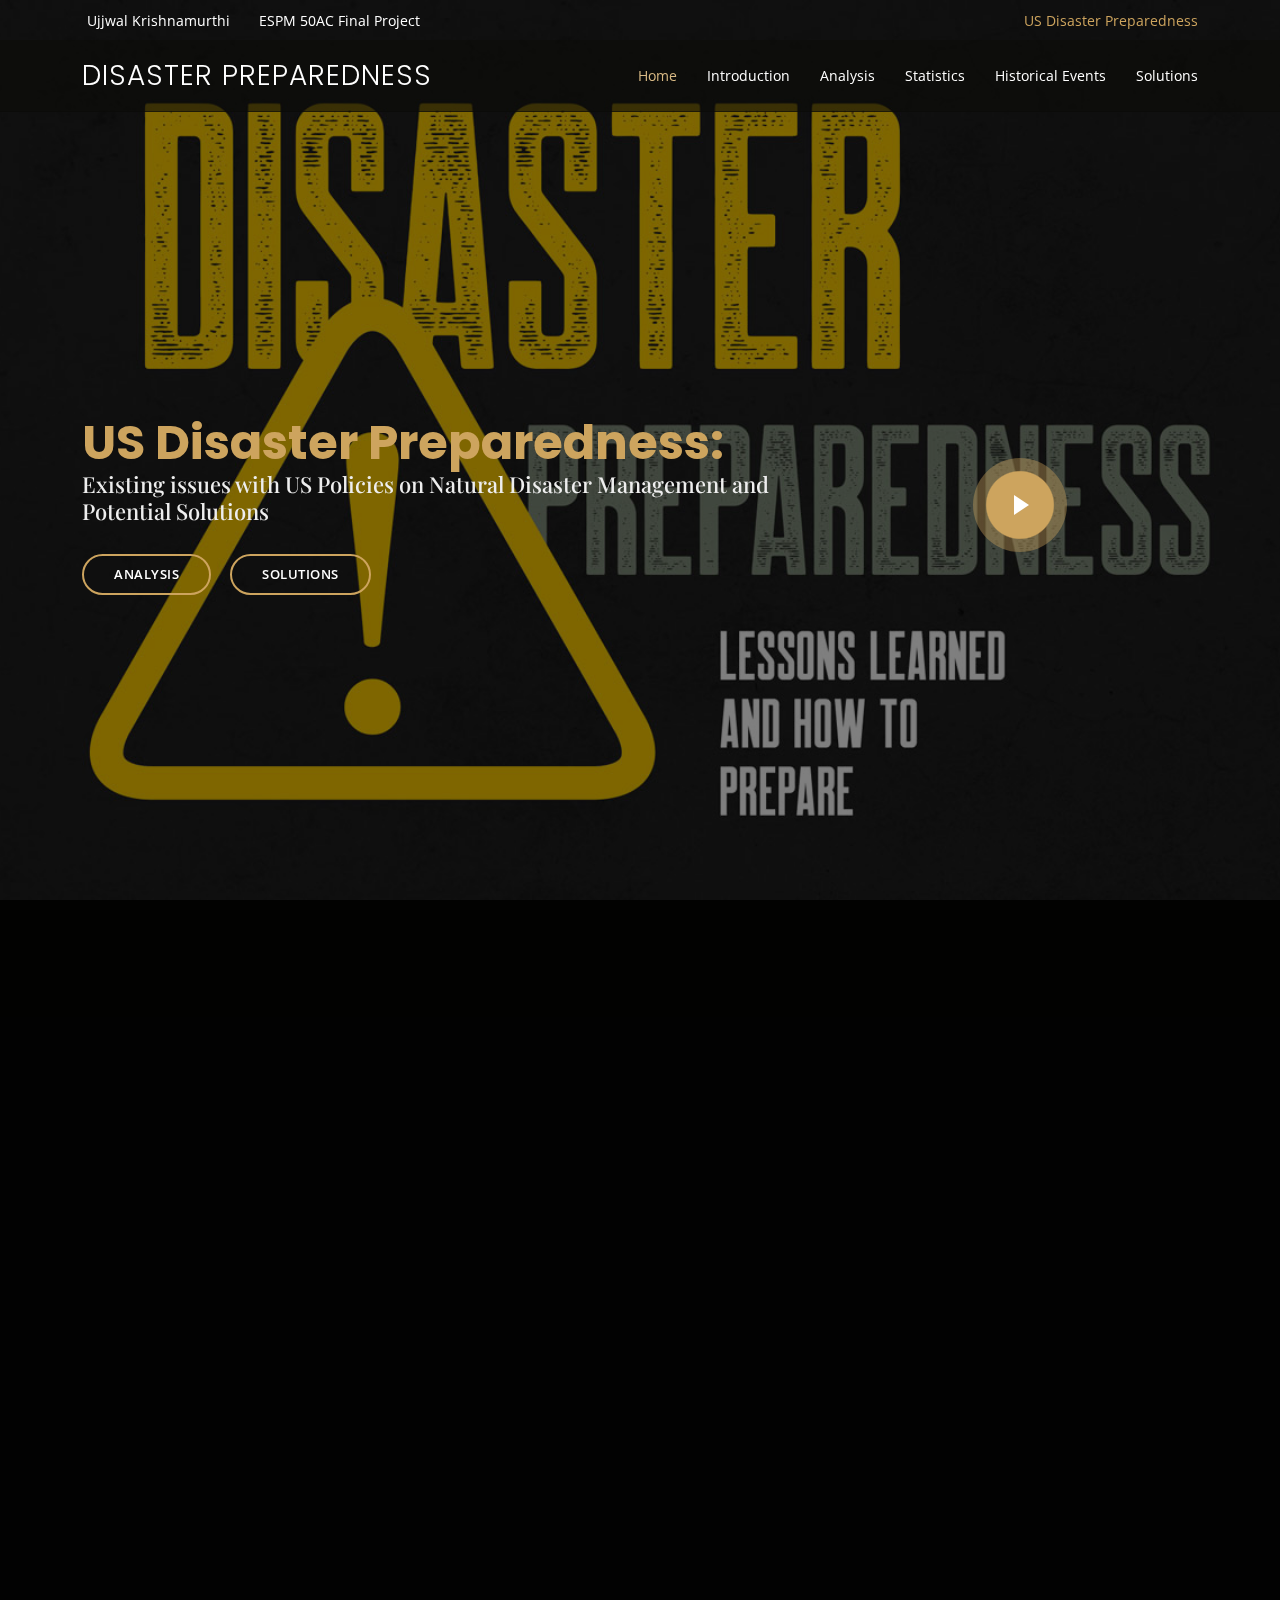
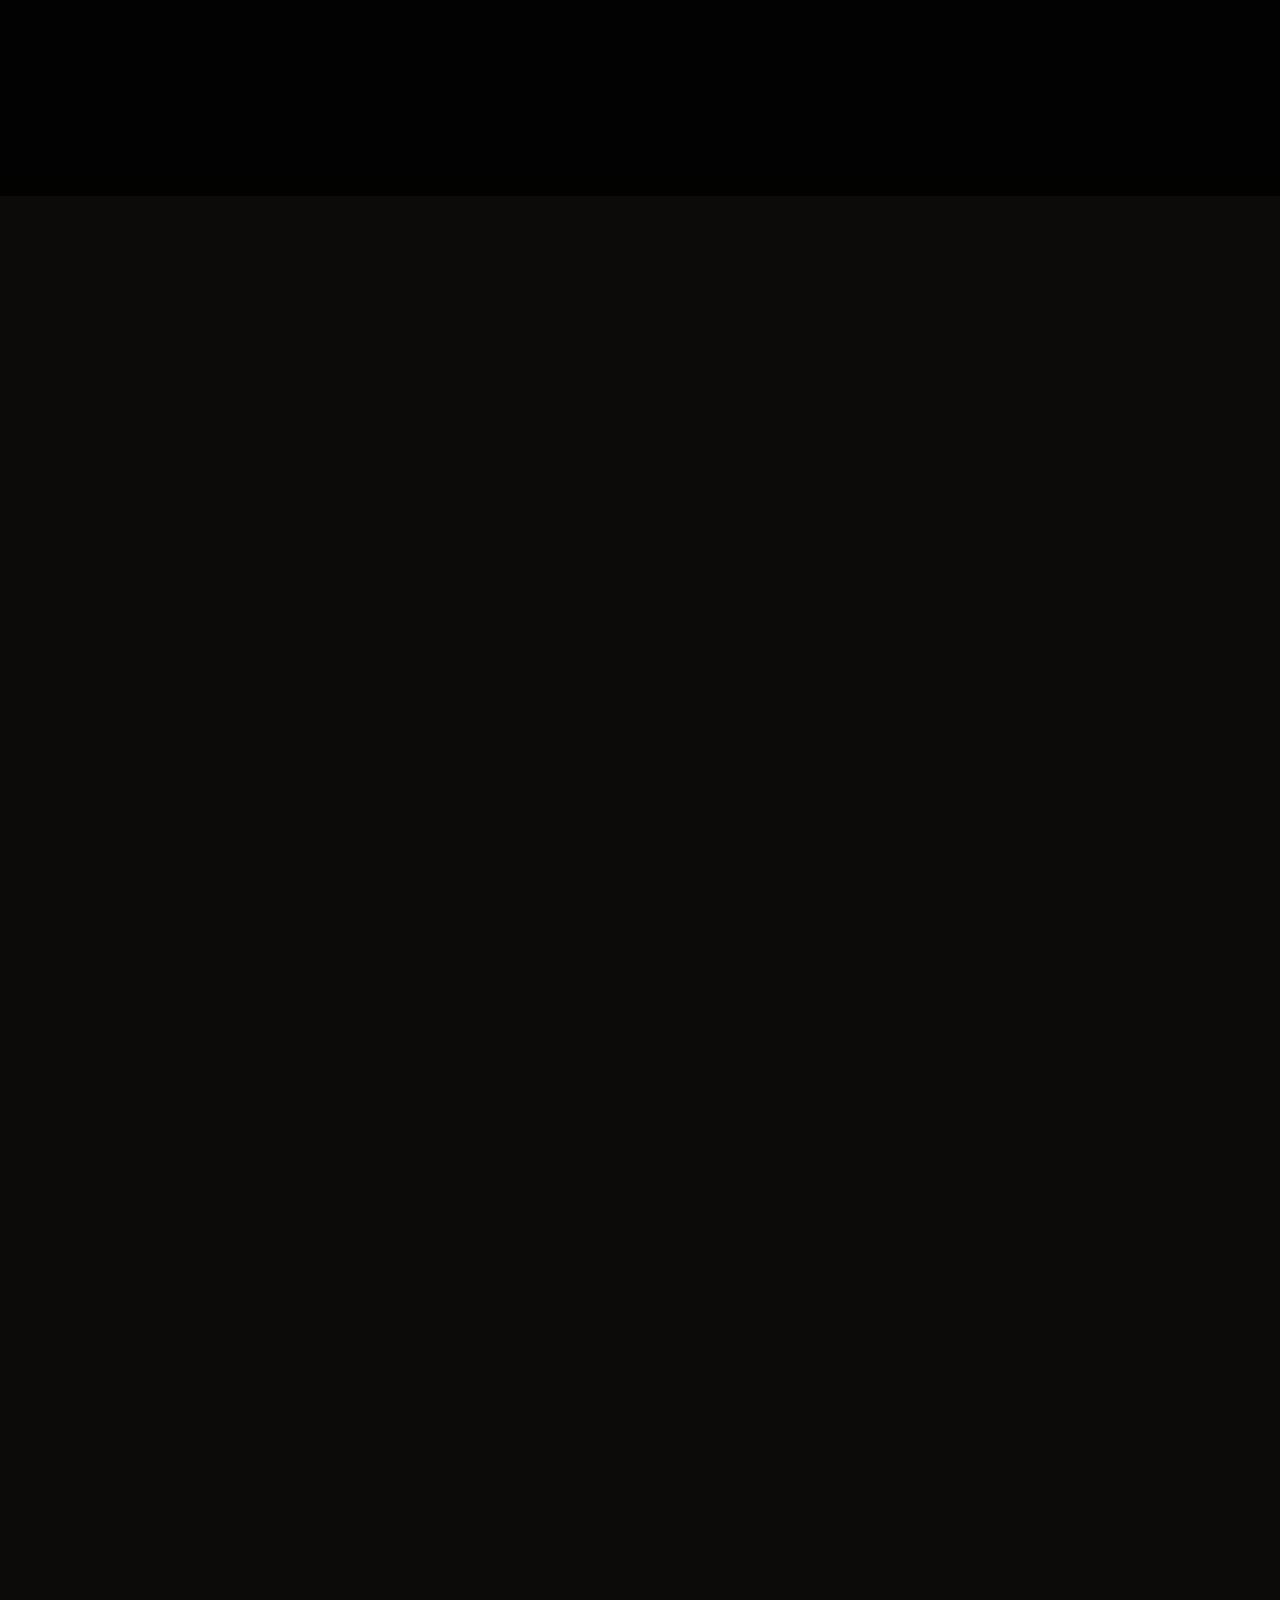
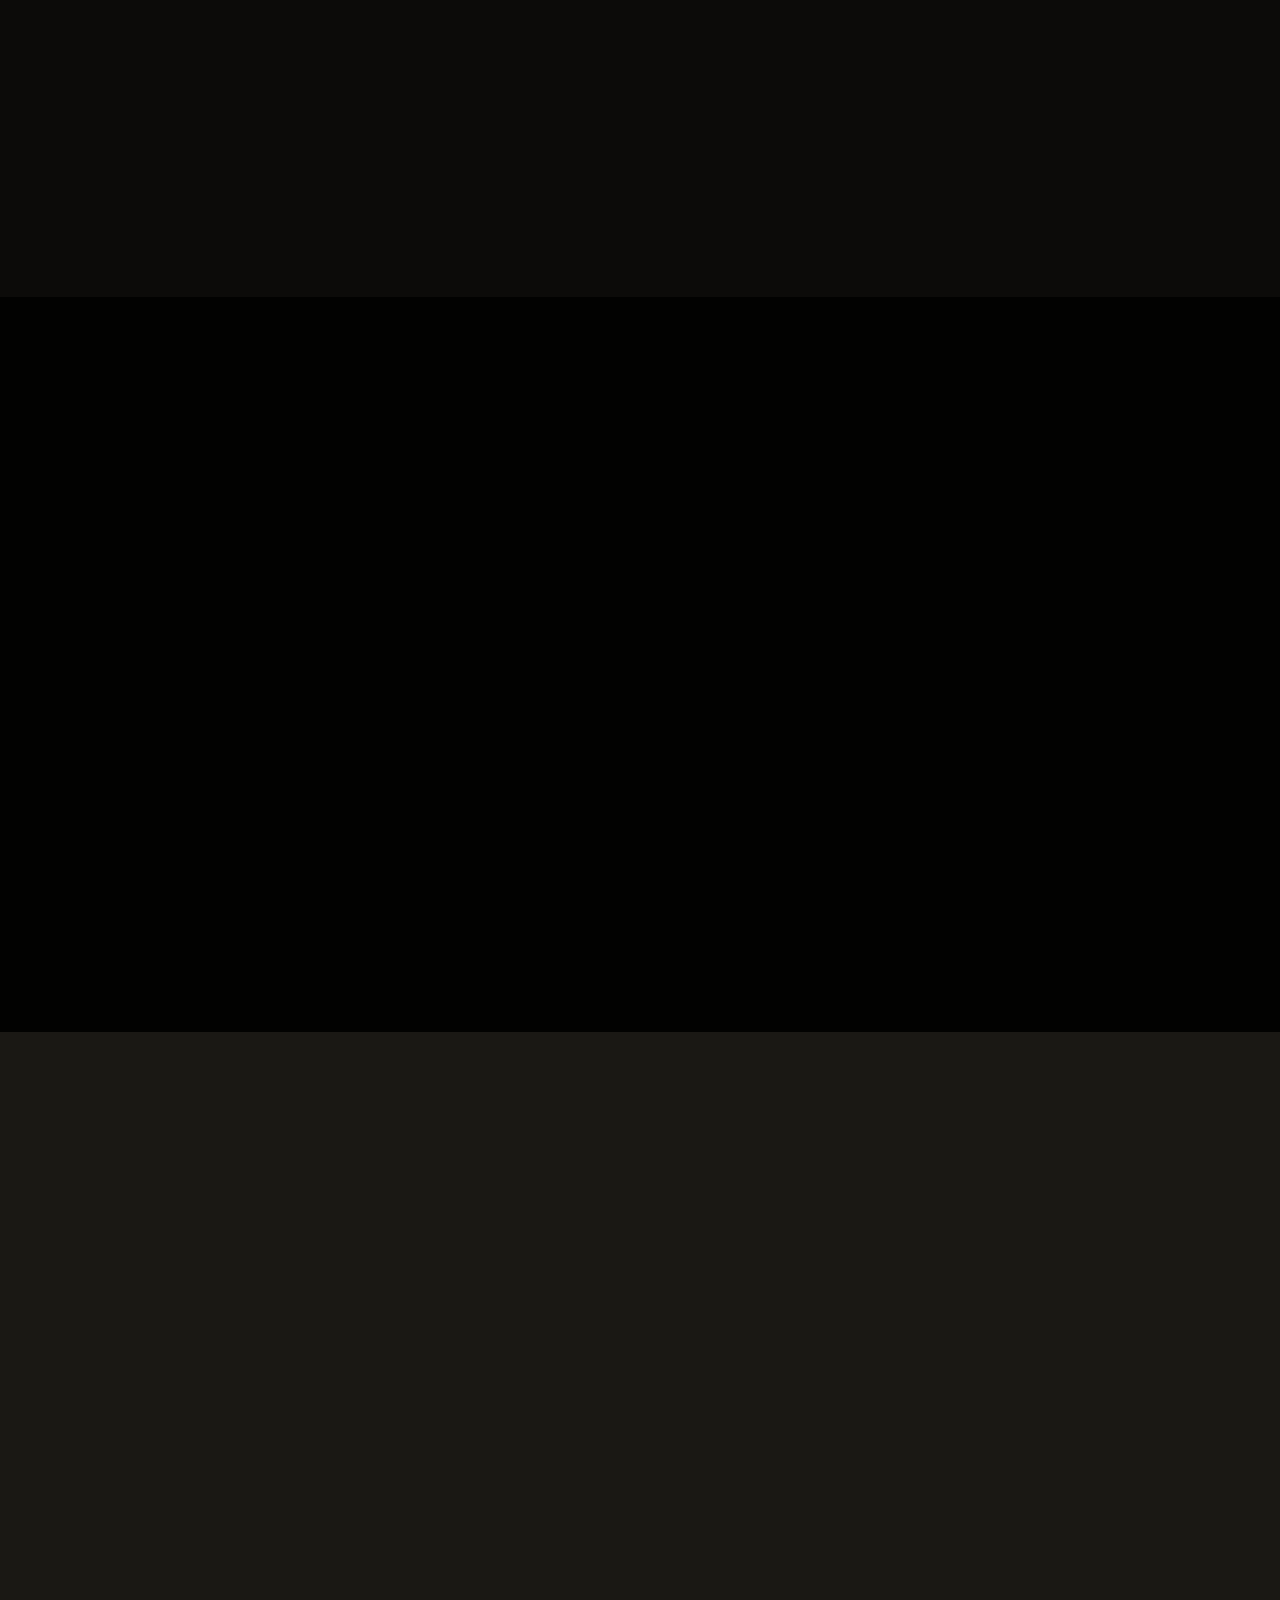
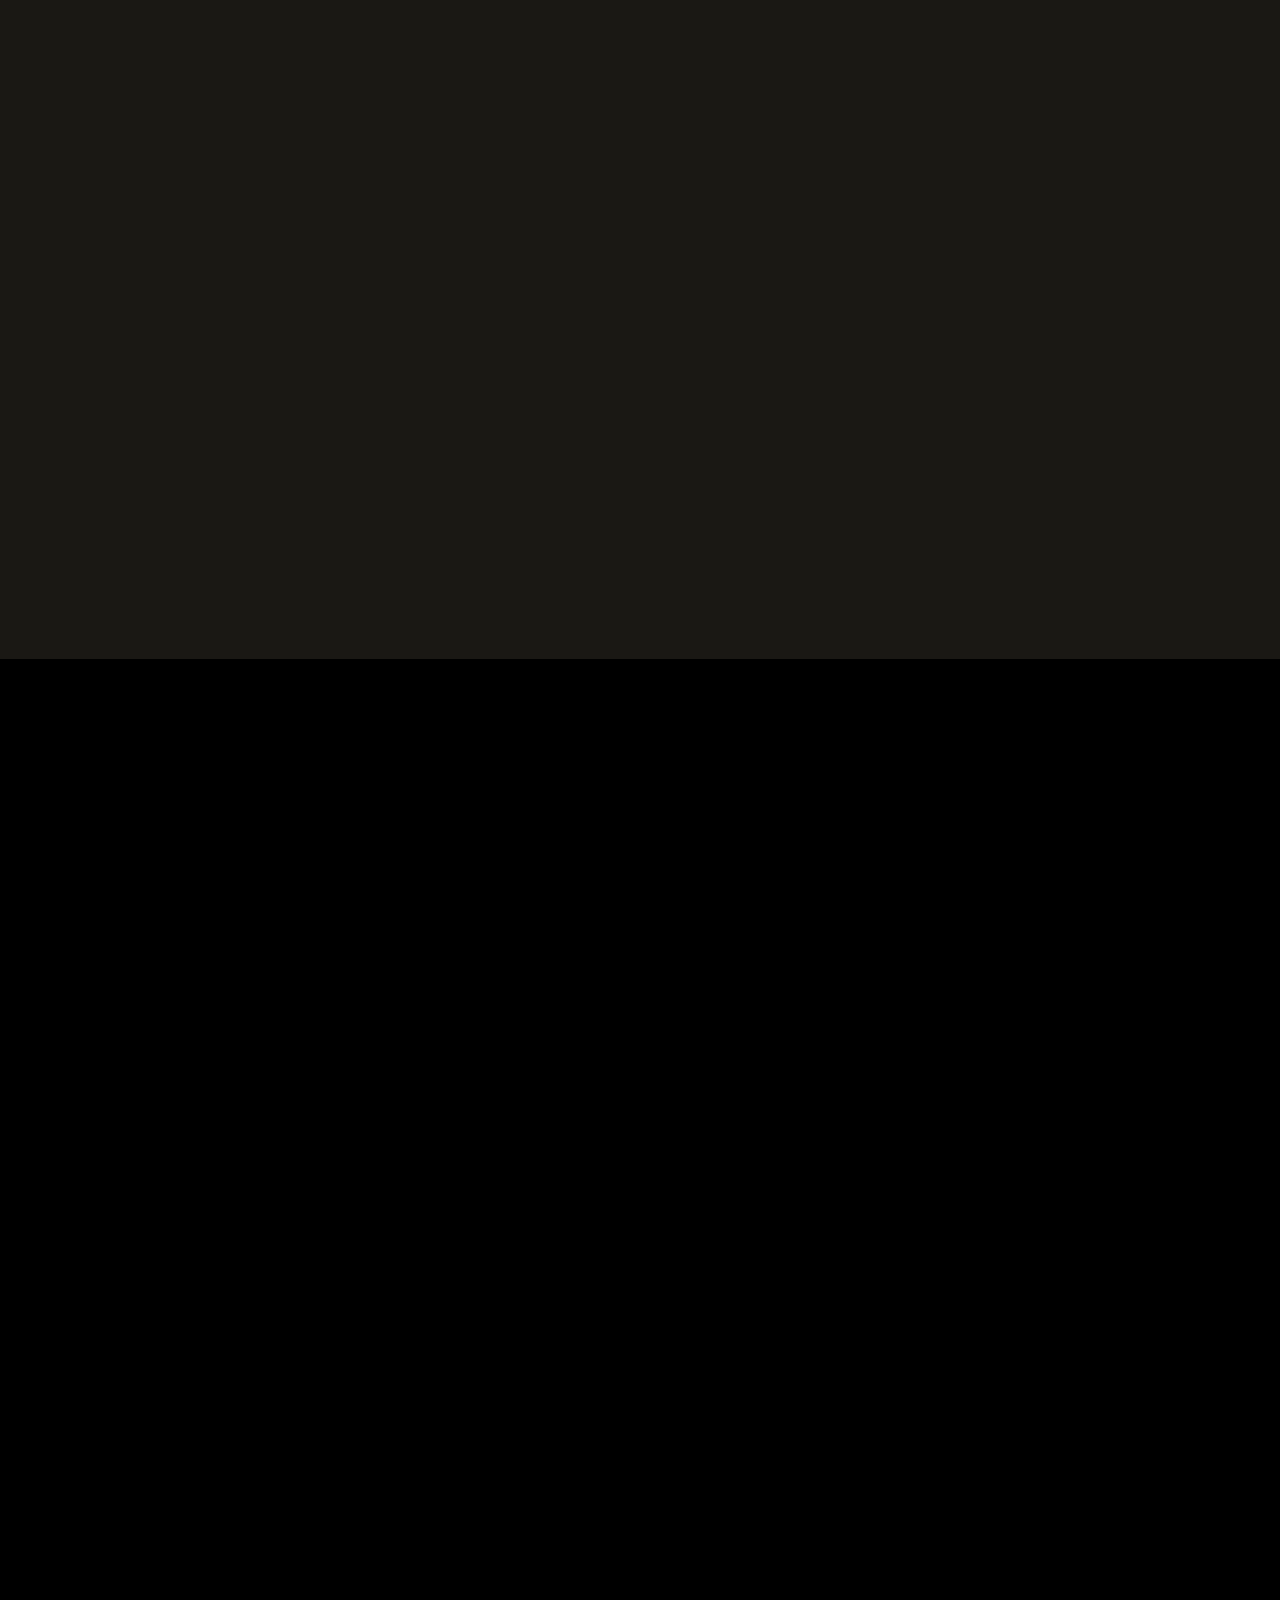
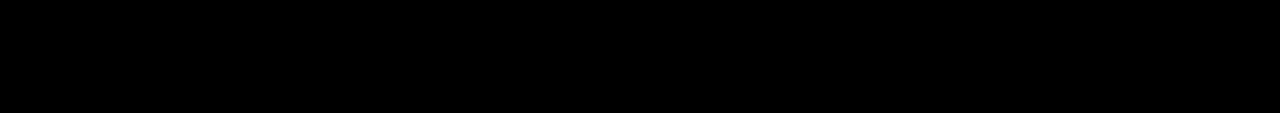
<file: index.html>
<!DOCTYPE html>
<html lang="en">

<head>
  <meta charset="utf-8">
  <meta content="width=device-width, initial-scale=1.0" name="viewport">

  <title>US Disaster Preparedness</title>
  <meta content="" name="description">
  <meta content="" name="keywords">

  <!-- Favicons -->
  <link href="assets/img/favicon.png" rel="icon">
  <link href="assets/img/apple-touch-icon.png" rel="apple-touch-icon">

  <!-- Google Fonts -->
  <link href="https://fonts.googleapis.com/css?family=Open+Sans:300,300i,400,400i,600,600i,700,700i|Playfair+Display:ital,wght@0,400;0,500;0,600;0,700;1,400;1,500;1,600;1,700|Poppins:300,300i,400,400i,500,500i,600,600i,700,700i" rel="stylesheet">

  <!-- Vendor CSS Files -->
  <link href="assets/vendor/animate.css/animate.min.css" rel="stylesheet">
  <link href="assets/vendor/aos/aos.css" rel="stylesheet">
  <link href="assets/vendor/bootstrap/css/bootstrap.min.css" rel="stylesheet">
  <link href="assets/vendor/bootstrap-icons/bootstrap-icons.css" rel="stylesheet">
  <link href="assets/vendor/boxicons/css/boxicons.min.css" rel="stylesheet">
  <link href="assets/vendor/glightbox/css/glightbox.min.css" rel="stylesheet">
  <link href="assets/vendor/swiper/swiper-bundle.min.css" rel="stylesheet">

  <!-- Template Main CSS File -->
  <link href="assets/css/style.css" rel="stylesheet">

  <!-- =======================================================
  * Template Name: Restaurantly - v3.1.0
  * Template URL: https://bootstrapmade.com/restaurantly-restaurant-template/
  * Author: BootstrapMade.com
  * License: https://bootstrapmade.com/license/
  ======================================================== -->
</head>

<body>

  <!-- ======= Top Bar ======= -->
  <div id="topbar" class="d-flex align-items-center fixed-top">
    <div class="container d-flex justify-content-center justify-content-md-between">

      <div class="contact-info d-flex align-items-center">
        <i class="bi d-flex align-items-center"><span>Ujjwal Krishnamurthi</span></i>
        <i class="bi d-flex align-items-center ms-4"><span> ESPM 50AC Final Project</span></i>
      </div>

      <div class="languages d-none d-md-flex align-items-center">
        <ul>
          <li>US Disaster Preparedness</li>
        </ul>
      </div>
    </div>
  </div>

  <!-- ======= Header ======= -->
  <header id="header" class="fixed-top d-flex align-items-cente">
    <div class="container-fluid container-xl d-flex align-items-center justify-content-lg-between">

      <h1 class="logo me-auto me-lg-0"><a href="index.html">Disaster Preparedness</a></h1>
      <!-- Uncomment below if you prefer to use an image logo -->
      <!-- <a href="index.html" class="logo me-auto me-lg-0"><img src="assets/img/logo.png" alt="" class="img-fluid"></a>-->

      <nav id="navbar" class="navbar order-last order-lg-0">
        <ul>
          <li><a class="nav-link scrollto active" href="#hero">Home</a></li>
          <li><a class="nav-link scrollto" href="#about">Introduction</a></li>
          <li><a class="nav-link scrollto" href="#why-us">Analysis</a></li>
          <li><a class="nav-link scrollto" href="#specials">Statistics</a></li>
          <li><a class="nav-link scrollto" href="#events">Historical Events</a></li>
          <li><a class="nav-link scrollto" href="#testimonials">Solutions</a></li>
        </ul>
        <i class="bi bi-list mobile-nav-toggle"></i>
      </nav><!-- .navbar -->
    </div>
  </header><!-- End Header -->

  <!-- ======= Hero Section ======= -->
  <section id="hero" class="d-flex align-items-center">
    <div class="container position-relative text-center text-lg-start" data-aos="zoom-in" data-aos-delay="100">
      <div class="row">
        <div class="col-lg-8">
          <h1><span>US Disaster Preparedness:</span></h1>
          <h2>Existing issues with US Policies on Natural Disaster Management and Potential Solutions</h2>

          <div class="btns">
            <a href="#why-us" class="btn-menu animated fadeInUp scrollto">Analysis</a>
            <a href="#testimonials" class="btn-book animated fadeInUp scrollto">Solutions</a>
          </div>
        </div>
        <div class="col-lg-4 d-flex align-items-center justify-content-center position-relative" data-aos="zoom-in" data-aos-delay="200">
          <a href="https://www.youtube.com/watch?v=USLHmwvpjX8&ab_channel=UNESCO" class="glightbox play-btn"></a>
        </div>

      </div>
    </div>
  </section><!-- End Hero -->

  <main id="main">

    <!-- ======= About Section ======= -->
    <section id="about" class="about">
      <div class="container" data-aos="fade-up">

        <div class="row">
          <div class="col-lg-6 order-1 order-lg-2" data-aos="zoom-in" data-aos-delay="100">
            <div class="about-img">
              <img src="assets/img/about.jpg" style="margin-top: 250px;" alt="">
            </div>
          </div>
          <div class="col-lg-6 pt-4 pt-lg-0 order-2 order-lg-1 content">
            <div class="section-title">
              <h2>Introduction:</h2>
              <p>Contemporary US Disaster Preparedness policies suffer from a variety of issues</p>
            </div>
            <p>
              Many of these issues have been brought to light in past decades, but still very little has been done to combat the inequities existing in US disaster policy. 
              For instance, many of the same issues with unequal support stratified based on race exist today, with current disaster infrastructure not updated to combat structural
              inequalities that exist between different racial or socioeconomic groups. For the vast majority of individuals who live in less affluent areas, natural disasters are much
              more significant and devastating than for those who are afforded resources and support in affluent areas. Another similar problem relates to the bureaucratic and inefficient nature
              of FEMA, which has historically struggled to manage its budget and efficiently allocating resources for natural disasters. 
            </p>
            <p>
              With past examples such as Hurricane Katrina, Puerto Rico, and Hurricane Harvey, it is critical to examine the central role that FEMA and US Disaster Preparedness policies
              play in impacting the lives of many around the country. While FEMA and the US Government have continued to fall short in their efforts to mitigate catastrophes, there are potential 
              solutions that could assist in creating efficient and cost-effective disaster management practices. Below, we have analyzed some of the main causes of poor 
              disaster management practices, statistical analysis of their efficacy, and finally offer some potential solutions. 
            </p>
          </div>
        </div>

      </div>
    </section><!-- End About Section -->

    <!-- ======= Why Us Section ======= -->
    <section id="why-us" class="why-us">
      <div class="container" data-aos="fade-up">

        <div class="section-title">
          <h2>Analysis</h2>
          <p>Causes of Poor Natural Disaster Preparation Practices</p>
        </div>

        <div class="row">

          <div class="col-lg-4">
            <div class="box" data-aos="zoom-in" data-aos-delay="100">
              <span>01</span>
              <h4>Structural Violence</h4>
              <p>Many instances of historical FEMA disaster management have been marked with a level of structural racism - where individuals of certain racial groups 
                or of certain socioeconomic tiers are afforded fewer resources, less access to necessary services, and are funneled less capital for community redevelopment. 
                Specifically, this issue most clearly came up with the shortcomings of US catastrophe management in Hurricane Katrina, where primarily minority areas were flooded 
                and given fewer resources than regions saturated with white individuals or regions with higher socioeconomic status. This same problem occurred again with Hurricanes 
                Maria and Harvey, where similarly low-income and largely minority regions were accorded fewer resources and had worse infrastructure set up for mitigating natural disasters.
                These issues share a common thread in that FEMA and US disaster policy writ large are written to favor areas of higher "status", where individuals with more affluence 
                are correspondingly given more provisions and support during natural disasters. This issue of blanket structural violence in disaster management most clearly highlights 
                one of the major shortcomings in FEMA and US Disaster policy, which must be made to equitably treat individuals who suffer from natural disasters without discriminating 
                based on class or race. 
              </p>
            </div>
          </div>

          <div class="col-lg-4 mt-4 mt-lg-0">
            <div class="box" data-aos="zoom-in" data-aos-delay="200">
              <span>02</span>
              <h4>Funding and resource allocation</h4>
              <p>Another issue with US Disaster Policy is its lackluster resource allocation policies. Much of FEMA aid goes to small state disasters even when states have 
                excess capital or surpluses for disaster management. This approach to disaster management quickly exhausts FEMA capital, and thus US disaster aid often lacks 
                the capital to assist with large-scale disasters. One specific instance of this problem occurring is with both Hurricane Maria and Hurricane Harvey occurring in 
                relatively the same time period – causing FEMA to be spread thin without capital and funding, leading to minimal aid, understaffed shelters, and overall poor 
                disaster control practices following both hurricanes. Additionally, FEMA faced many issues with poor planning and execution, such as sending incorrect disaster supply 
                orders, failing to develop a system of communication with broken cell towers, and lacking the manpower and resources to install critical infrastructure like generators 
                and electrical grids to redevelop the regions in Puerto Rico affected most by Hurricane Maria. Similar issues occurred with Hurricane Katrina and Harvey, where the US 
                aid packages did not account for broken infrastructure such as levees and dams in New Orleans, and thus the aid effort was greatly slowed. Moving forward, FEMA and US 
                Disaster policy must be executed and planned better, starting with greater funding, manpower, and policy changes to improve efficiency.
              </p>
            </div>
          </div>

          <div class="col-lg-4 mt-4 mt-lg-0">
            <div class="box" data-aos="zoom-in" data-aos-delay="300">
              <span>03</span>
              <h4>Bureaucratic Partnerships</h4>
              <p>Many historical shortcomings of FEMA and US disaster management have been based on bureaucratic issues with visibility and structure regarding disaster policy. 
                With many legal and political challenges on state and federal aid, as well as complex regulations on disaster assistance, many existing policies regarding disaster 
                management are largely outmoded and only lengthen already inefficient disaster preparedness and management practices. Specifically, many issues with Hurricane Maria 
                and Katrina were underpinned by an inability to obtain the correct supplies or ration correct portions of food, water, or emergency housing. These problems often stemmed from 
                miscommunications between private entities and government organizations such as FEMA, causing structural gridlock and lengthening the time it would take to resolve many 
                disasters. In the future, this process of communication between public governmental entities and private corporations must be greatly simplified, and the regulations for disaster preparedness 
                and management must be made with the goal of rapid catastrophe management as current FEMA approaches and US policies are weakened by gridlock and disorganization – wasting 
                precious time which could be used to help save lives impacted by natural disasters.
              </p>
            </div>
          </div>

        </div>

      </div>
    </section><!-- End Why Us Section -->

    <!-- ======= Specials Section ======= -->
    <section id="specials" class="specials">
      <div class="container" data-aos="fade-up">

        <div class="section-title">
          <h2>Statistics</h2>
          <p>US Natural Disaster Policy Statistics</p>
        </div>

        <div class="row" data-aos="fade-up" data-aos-delay="100">
          <div class="col-lg-3">
            <ul class="nav nav-tabs flex-column">
              <li class="nav-item">
                <a class="nav-link active show" data-bs-toggle="tab" href="#tab-1">National Preparedness</a>
              </li>
              <li class="nav-item">
                <a class="nav-link" data-bs-toggle="tab" href="#tab-2">FEMA Available Workers</a>
              </li>
              <li class="nav-item">
                <a class="nav-link" data-bs-toggle="tab" href="#tab-3">Federal Costs</a>
              </li>
              <li class="nav-item">
                <a class="nav-link" data-bs-toggle="tab" href="#tab-4">Federal Response Frequency</a>
              </li>
            </ul>
          </div>
          <div class="col-lg-9 mt-4 mt-lg-0">
            <div class="tab-content">
              <div class="tab-pane active show" id="tab-1">
                <div class="row">
                  <div class="col-lg-8 details order-2 order-lg-1">
                    <h3>National Preparedness</h3>
                    <p>Attached are some statistics about US disaster preparedness from FEMA. As the graph shows, generally, disaster preparedness strategies and plans have been improving, but have done so at an arduous pace. Many of the issues discussed in the Analysis section still plague FEMA disaster preparedness today, although changes are being made, albeit slowly. </p>
                  </div>
                  <div class="col-lg-4 text-center order-1 order-lg-2">
                    <img src="assets/img/specials-1.png" alt="" class="img-fluid">
                  </div>
                </div>
              </div>
              <div class="tab-pane" id="tab-2">
                <div class="row">
                  <div class="col-lg-8 details order-2 order-lg-1">
                    <h3>FEMA Available Workers</h3>
                    <p>Confirming our analysis above, FEMA available worker numbers have been somewhat stagnating, and clearly cannot assist with all damages in many areas. With near 4000-5000 workers, current worker numbers are not equipped to handle large scale disasters, or even multiple disasters at once, leading to lackluster disaster aid.</p>
                  </div>
                  <div class="col-lg-4 text-center order-1 order-lg-2">
                    <img src="assets/img/specials-2.png" alt="" class="img-fluid">
                  </div>
                </div>
              </div>
              <div class="tab-pane" id="tab-3">
                <div class="row">
                  <div class="col-lg-8 details order-2 order-lg-1">
                    <h3>Federal Costs</h3>
                    <p>Similarly confirming our analysis, the federal costs of FEMA are spread out through the United States in even minor regions, and costs quickly escalate on the federal level. Especially since many natural disasters are often covered by federal aid instead of state aid (however small), capital allocated for FEMA gets quickly depleted even for small natural disasters. In this sense, FEMA's gridlock is caused much more by a thousand cuts from small disasters than from large infrequent disasters. </p>
                  </div>
                  <div class="col-lg-4 text-center order-1 order-lg-2">
                    <img src="assets/img/specials-4.png" alt="" class="img-fluid">
                  </div>
                </div>
              </div>
              <div class="tab-pane" id="tab-4">
                <div class="row">
                  <div class="col-lg-8 details order-2 order-lg-1">
                    <h3>Federal Response Frequency</h3>
                    <p>Similar to the previous graph, the federal response frequency for minor events is much greater than what one would expect from FEMA. To eliminate some issues with FEMA disaster preparedness inefficiencies, FEMA resources should be concentrated on natural disasters with great magnitude, while smaller natural disasters can be managed by states with budget surpluses. As this graph confirms, FEMA responses are too frequent in low-risk areas, causing gridlock when natural disasters of high magnitude arise.</p>
                  </div>
                  <div class="col-lg-4 text-center order-1 order-lg-2">
                    <img src="assets/img/specials-5.png" alt="" class="img-fluid">
                  </div>
                </div>
              </div>
            </div>
          </div>
        </div>

      </div>
    </section><!-- End Specials Section -->

    <!-- ======= Events Section ======= -->
    <section id="events" class="events">
      <div class="container" data-aos="fade-up">

        <div class="section-title">
          <h2>Historical Events</h2>
          <p>Specific Instances of US Natural Disaster Failures</p>
        </div>

        <div class="events-slider swiper-container" data-aos="fade-up" data-aos-delay="100">
          <div class="swiper-wrapper">

            <div class="swiper-slide">
              <div class="row event-item">
                <div class="col-lg-6">
                  <img src="assets/img/event-birthday.jpg" class="img-fluid" alt="">
                </div>
                <div class="col-lg-6 pt-4 pt-lg-0 content">
                  <h3>Hurricane Katrina</h3>
                  <div class="price">
                    <p><span>August 2005</span></p>
                  </div>
                  <p>
                    Hurricane Katrina is one of the most famous instances of the shortcomings of US disaster preparedness policy. Many issues of structural violence were 
                    brought to light in regards to how the disaster was being managed and resources were being distributed inequitably, and many issues with existing infrastructure 
                    such as the levees and dams were also brought to light. As one of the greatest instigators for change in federal disaster policy, Hurricane Katrina spurred a movement 
                    for both improved civil rights and stricter governmental action to improve natural disaster preparation across the United States.
                  </p>
                </div>
              </div>
            </div><!-- End testimonial item -->

            <div class="swiper-slide">
              <div class="row event-item">
                <div class="col-lg-6">
                  <img src="assets/img/event-custom.jpg" class="img-fluid" alt="">
                </div>
                <div class="col-lg-6 pt-4 pt-lg-0 content">
                  <h3>Hurricane Maria</h3>
                  <div class="price">
                    <p><span>September/October 2017</span></p>
                  </div>
                  <p>
                    Hurricane Maria is also a well-known example of the shortcomings of US disaster preparation and management. Specifically, many issues with routing necessary supplies, 
                    finding generators, and rapidly developing emergency housing and makeshift medical centers all stemmed from problems in working with private distributors and government 
                    regulation on distribution, as well as with a lack of funding due to Hurricane Harvey at roughly the same time period. Additionally, many Americans felt much less compelled 
                    to provide aid given that much of the affected area was in Puerto Rico, which draws on parallels between the lackluster aid provided to African Americans in New Orleans and 
                    the lackluster aid and donations provisioned to Puerto Ricans. Continuing this trend, we see these same issues with FEMA aid arise in multiple natural disasters. 
                  </p>
                </div>
              </div>
            </div><!-- End testimonial item -->

            <div class="swiper-slide">
              <div class="row event-item">
                <div class="col-lg-6">
                  <img src="assets/img/event-private.jpg" class="img-fluid" alt="">
                </div>
                <div class="col-lg-6 pt-4 pt-lg-0 content">
                  <h3>Hurricane Andrew</h3>
                  <div class="price">
                    <p><span>August 1992</span></p>
                  </div>
                  <p>
                    Although Hurricane Andrew is a less known example, it is one of the first instances where US disaster policy shortcomings were fully exposed. With gridlock even 
                    worse than Hurricane Maria, many residents of Southern Florida were left for days without food, running water, and electricity, as FEMA had to engage with many political 
                    barriers before being allowed to provide aid and assistance to US citizens. Even after obtaining approval, the process to fly out supplies, create temporary housing, and 
                    redevelop the affected regions was arduous and inefficient as FEMA had much less capital for natural disasters and had to engage with private entities which were unwilling 
                    to negotiate pricing. At the time, Hurricane Andrew was the most costly natural disaster for the United States by far, and similar to the other two historical events mentioned, 
                    served to highlight the underlying issues with the structure and governmental policies surrounding federal disaster preparedness and aid.
                  </p>
                </div>
              </div>
            </div><!-- End testimonial item -->

          </div>
          <div class="swiper-pagination"></div>
        </div>

      </div>
    </section><!-- End Events Section -->

    <!-- ======= Testimonials Section ======= -->
    <section id="testimonials" class="testimonials section-bg">
      <div class="container" data-aos="fade-up">

        <div class="section-title">
          <h2>Solutions</h2>
          <p>Concrete plans to fix future US Policies</p>
        </div>

        <div class="testimonials-slider swiper-container" data-aos="fade-up" data-aos-delay="100">
          <div class="swiper-wrapper">
            <div class="swiper-slide">
              <div class="testimonial-item">
                <p>
                  <i class="bx bxs-quote-alt-left quote-icon-left"></i>
                  One solution would be to develop a system of identifying differentiated risk based on race and socioeconomic factors in areas with high risk for natural disaster. This would entail analyzing the infrastructure and budgetary concerns in many regions throughout the US which are at risk for natural disaster, but is a critically important step in US disaster policy development as it will help us identify the weaknesses and strengths of our current disaster infrastructure, and can help assist with resource allocation in any future natural disasters. Further, this approach would ensure that disaster preparation and aid are distributed equitably, an important measure for helping rebuild torn communities, and preserving a sense of moral decency which prior disaster management such as Hurricane Katrina lacked. This approach would be founded on statistical analysis of areas with high risk, and would only entail needing to analyze the structural integrity of existing disaster infrastructure, and if necessary, replacing any infrastructure which could cause problems in the future. This approach would also help save money in the long-term, as replacing weak parts of natural disaster infrastructure would ensure that future natural disasters are kept contained and only minimally damage communities.
                  <i class="bx bxs-quote-alt-right quote-icon-right"></i>
                </p>
                <h3>Structural Analysis and Replacements</h3>
              </div>
            </div><!-- End testimonial item -->

            <div class="swiper-slide">
              <div class="testimonial-item">
                <p>
                  <i class="bx bxs-quote-alt-left quote-icon-left"></i>
                  Another solution based on statistical data regarding healthcare worker psychology is that with a limited supply of healthcare workers, it is possible to use statistical modelling to help understand the psychology of healthcare workers and their optimal placement in certain natural disaster situations. With enough data and with a limited supply of workers, this novel approach to statistical modelling would greatly help optimize the allocation of resources by FEMA by sending workers only to their optimal working areas, and ensuring that fixing natural disasters occurs in the quickest manner possible. Especially with the issue that there are only limited supplies of healthcare and FEMA workers, finding a way to use statistics and mathematics to model the response and abilities of healthcare workers is critically important to ensure that FEMA and US disaster policies are optimized in the future. By using this statistical approach, FEMA can better improve their policies surrounding natural disasters, and can help compensate for their limited supply of workers by making the time spent my each worker optimized, based on their past experiences, abilities, and psychology.
                  <i class="bx bxs-quote-alt-right quote-icon-right"></i>
                </p>
                <h3>Statistical Modelling of Workers</h3>
              </div>
            </div><!-- End testimonial item -->

            <div class="swiper-slide">
              <div class="testimonial-item">
                <p>
                  <i class="bx bxs-quote-alt-left quote-icon-left"></i>
                  One final solution would be to develop a system of communication between public and private entities specifically for natural disaster management tasks. Specifically, natural disasters often require the bulk ordering of supplies to ensure the rapid redevelopment and support of impacted communities – items such as radios, batteries, generators, tents, and other essential materials would need to be bulk ordered and ordered quickly. Status quo policies require FEMA and public government entities to interface with private corporations, causing a great deal of bureaucratic regulation and logistics and thus slowing down the aid effort. Instead, having a direct pipeline of communication to ensure that FEMA and other US disaster prevention authorities are able to bulk order supplies or interface simply with private entities would greatly help in improving the efficiency and rapidity of natural disaster preparedness. Confirmed by the statistics above, many problems with natural disaster aid stem from a lack of efficiency in obtaining essential materials in the precious few hours or days following a natural disaster. With such a communication pipeline and relaxed government regulations on supply and delivery following natural disaster, the process of response and provisioning aid will become much quicker.
                  <i class="bx bxs-quote-alt-right quote-icon-right"></i>
                </p>
                <h3></h3>
              </div>
            </div><!-- End testimonial item -->
          </div>
          <div class="swiper-pagination"></div>
        </div>

      </div>
    </section><!-- End Testimonials Section -->
  </main><!-- End #main -->

  <!-- ======= Footer ======= -->
  <footer id="footer">
    <section id="chefs" class="chefs">
      <div class="container" data-aos="fade-up">
        <div class="section-title">
          <h2>Citations</h2>
        </div>
        <ol>
          <li>
             <p>FEMA. “FEMA Releases 2018 National Household Survey Results on Individual and Community Preparedness.” <cite>2018 National Household Survey Results on Individual and Community Preparedness</cite>, FEMA, Sept. 2019, community.fema.gov/story/FEMA-Releases-2018-National-Household-Survey-Results-on-Individual-and-Community-Preparedness?lang=en_US. </p>
          </li>
          <li>
             <p>Frank, Thomas. “INVESTIGATION: Why the U.S. Disaster Agency Isn't Ready for Catastrophes,” E&E News, 19 Aug. 2019, www.eenews.net/stories/1060992591. </p>
          </li>
          <li>
            <p>Kunz, Nathan, et al. “Investing in Disaster Management Capabilities versus Pre-Positioning Inventory: A New Approach to Disaster Preparedness.” <cite>International Journal of Production Economics</cite>, Vol. 157, 2014.</p>
          </li>
          <li>
            <p>Leu, Chelsea. “The Best Natural Disaster Experts to Follow on the Web.”<cite>Wired</cite>, Conde Nast, 29 June 2017, www.wired.com/2015/08/best-natural-disaster-experts-follow-web/. </p>
          </li>
          <li>
            <p>Pistrika, Aimilia K., and Sebastiaan N. Jonkman. “Damage to Residential Buildings Due to Flooding of New Orleans after Hurricane Katrina.” <cite>Natural Hazards</cite>, Vol. 54, No. 2, 2009.</p>
          </li>
          <li>
            <p>Ringer, Lee. “N.C. Has Devastating History With Storms That Start With Letter F,” Spectrum News, 10 July 2020, spectrumlocalnews.com/nc/triangle-sandhills/weather/2020/07/10/north-carolina-has-a-devastating-history-with-storms-that-start-with-the-letter-f. </p>
          </li>
          <li>
            <p>Shapira, Stav, et al. “Healthcare Workers’ Willingness to Respond Following a Disaster: A Novel Statistical Approach toward Data Analysis.” <cite>BMC Medical Education</cite>, Vol. 19, No. 1, 2019.</p>
          </li>
          <li>
            <p>Seibel, Brendan. “Snapshots from FEMA's Disastrous Failure in the Wake of Hurricane Andrew.” <cite>Medium</cite>, Timeline, 10 Sept. 2017, timeline.com/fema-hurricane-andrew-snapshots-7a764f017614. </p>
          </li>
          <li>
            <p>Sullivan, Laura, and Emma Schwartz. “FEMA Report Acknowledges Failures In Puerto Rico Disaster Response.” NPR, 13 July 2018, www.npr.org/2018/07/13/628861808/fema-report-acknowledges-failures-in-puerto-rico-disaster-response. </p>
          </li>
          <li>
            <p>Trainor, Joseph E, and Tony Subbio. <cite>Critical Issues in Disaster Science and Management: A Dialogue between Researchers and Practitioners</cite>. FEMA, 2014. </p>
          </li>
          <li>
            <p>UNESCO. <cite>Education for Disaster Preparedness</cite>. 11 Feb. 2013, www.youtube.com/watch?v=USLHmwvpjX8&ab_channel=UNESCO. </p>
          </li>
        </ol>
        <div class="section-title">
          <h2>Further Resources</h2>
        </div>
        <p>In case you would like to check out more resources, here are some general reading or viewing material to get more familiar with the topic:</p>
        <ul>
          <li>Paton, D. (2003), "Disaster preparedness: a social‐cognitive perspective", Disaster Prevention and Management, Vol. 12 No. 3, pp. 210-216. https://doi.org/10.1108/09653560310480686 (A fascinating read on the psychology behind disaster prevention and advancements in the field)</li>
          <li>Lindell, Michael K.. Facing the Unexpected: Disaster Preparedness and Response in the United States. United States, National Academies Press, 2001. (Another great read on US specific policies, and great analysis on the way that disaster relief has been shaped over the last century)</li>
          <li>https://www.ready.gov/ (To generate your own plans for disasters)</li>
          <li>https://www.fema.gov/disasters/how-declared (Information on official FEMA processes for labelling disasters)</li>
          <li>https://www.fema.gov/disasters/historic (Information on historic disasters and the improvements FEMA has made over time)</li>
        </ul>
      </div>
    </section><!-- End Chefs Section -->
  </footer><!-- End Footer -->

  <div id="preloader"></div>
  <a href="#" class="back-to-top d-flex align-items-center justify-content-center"><i class="bi bi-arrow-up-short"></i></a>

  <!-- Vendor JS Files -->
  <script src="assets/vendor/aos/aos.js"></script>
  <script src="assets/vendor/bootstrap/js/bootstrap.bundle.min.js"></script>
  <script src="assets/vendor/glightbox/js/glightbox.min.js"></script>
  <script src="assets/vendor/isotope-layout/isotope.pkgd.min.js"></script>
  <script src="assets/vendor/php-email-form/validate.js"></script>
  <script src="assets/vendor/swiper/swiper-bundle.min.js"></script>

  <!-- Template Main JS File -->
  <script src="assets/js/main.js"></script>

</body>

</html>
</file>
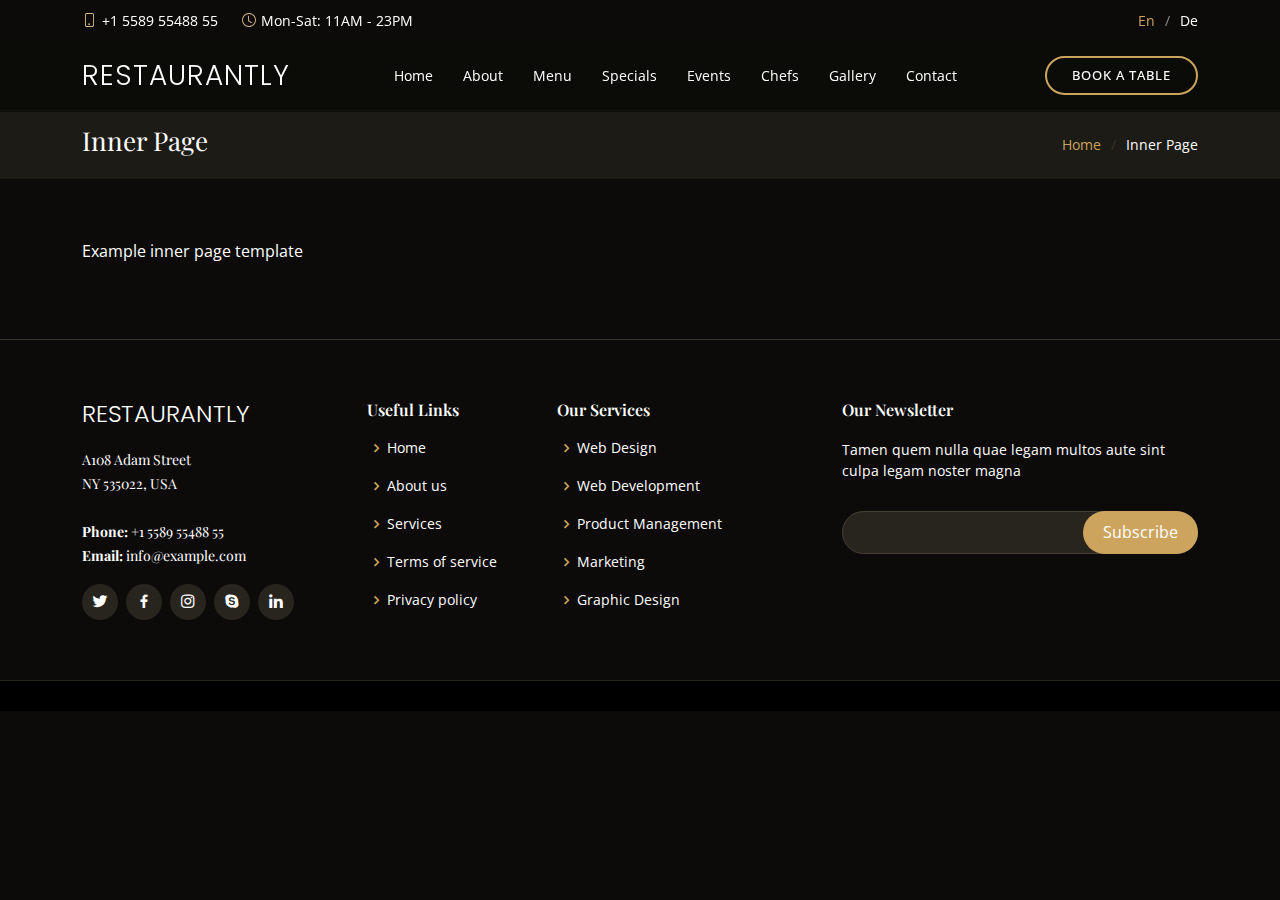
<file: inner-page.html>
<!DOCTYPE html>
<html lang="en">

<head>
  <meta charset="utf-8">
  <meta content="width=device-width, initial-scale=1.0" name="viewport">

  <title>Restaurantly Bootstrap Template - Inner Page</title>
  <meta content="" name="description">
  <meta content="" name="keywords">

  <!-- Favicons -->
  <link href="assets/img/favicon.png" rel="icon">
  <link href="assets/img/apple-touch-icon.png" rel="apple-touch-icon">

  <!-- Google Fonts -->
  <link href="https://fonts.googleapis.com/css?family=Open+Sans:300,300i,400,400i,600,600i,700,700i|Playfair+Display:ital,wght@0,400;0,500;0,600;0,700;1,400;1,500;1,600;1,700|Poppins:300,300i,400,400i,500,500i,600,600i,700,700i" rel="stylesheet">

  <!-- Vendor CSS Files -->
  <link href="assets/vendor/animate.css/animate.min.css" rel="stylesheet">
  <link href="assets/vendor/aos/aos.css" rel="stylesheet">
  <link href="assets/vendor/bootstrap/css/bootstrap.min.css" rel="stylesheet">
  <link href="assets/vendor/bootstrap-icons/bootstrap-icons.css" rel="stylesheet">
  <link href="assets/vendor/boxicons/css/boxicons.min.css" rel="stylesheet">
  <link href="assets/vendor/glightbox/css/glightbox.min.css" rel="stylesheet">
  <link href="assets/vendor/swiper/swiper-bundle.min.css" rel="stylesheet">

  <!-- Template Main CSS File -->
  <link href="assets/css/style.css" rel="stylesheet">

  <!-- =======================================================
  * Template Name: Restaurantly - v3.1.0
  * Template URL: https://bootstrapmade.com/restaurantly-restaurant-template/
  * Author: BootstrapMade.com
  * License: https://bootstrapmade.com/license/
  ======================================================== -->
</head>

<body>

  <!-- ======= Top Bar ======= -->
  <div id="topbar" class="d-flex align-items-center fixed-top">
    <div class="container d-flex justify-content-center justify-content-md-between">

      <div class="contact-info d-flex align-items-center">
        <i class="bi bi-phone d-flex align-items-center"><span>+1 5589 55488 55</span></i>
        <i class="bi bi-clock d-flex align-items-center ms-4"><span> Mon-Sat: 11AM - 23PM</span></i>
      </div>

      <div class="languages d-none d-md-flex align-items-center">
        <ul>
          <li>En</li>
          <li><a href="#">De</a></li>
        </ul>
      </div>
    </div>
  </div>

  <!-- ======= Header ======= -->
  <header id="header" class="fixed-top d-flex align-items-cente">
    <div class="container-fluid container-xl d-flex align-items-center justify-content-lg-between">

      <h1 class="logo me-auto me-lg-0"><a href="index.html">Restaurantly</a></h1>
      <!-- Uncomment below if you prefer to use an image logo -->
      <!-- <a href="index.html" class="logo me-auto me-lg-0"><img src="assets/img/logo.png" alt="" class="img-fluid"></a>-->

      <nav id="navbar" class="navbar order-last order-lg-0">
        <ul>
          <li><a class="nav-link scrollto " href="#hero">Home</a></li>
          <li><a class="nav-link scrollto" href="#about">About</a></li>
          <li><a class="nav-link scrollto" href="#menu">Menu</a></li>
          <li><a class="nav-link scrollto" href="#specials">Specials</a></li>
          <li><a class="nav-link scrollto" href="#events">Events</a></li>
          <li><a class="nav-link scrollto" href="#chefs">Chefs</a></li>
          <li><a class="nav-link scrollto" href="#gallery">Gallery</a></li>
          <li><a class="nav-link scrollto" href="#contact">Contact</a></li>
        </ul>
        <i class="bi bi-list mobile-nav-toggle"></i>
      </nav><!-- .navbar -->
      <a href="#book-a-table" class="book-a-table-btn scrollto d-none d-lg-flex">Book a table</a>

    </div>
  </header><!-- End Header -->

  <main id="main">
    <section class="breadcrumbs">
      <div class="container">

        <div class="d-flex justify-content-between align-items-center">
          <h2>Inner Page</h2>
          <ol>
            <li><a href="index.html">Home</a></li>
            <li>Inner Page</li>
          </ol>
        </div>

      </div>
    </section>

    <section class="inner-page">
      <div class="container">
        <p>
          Example inner page template
        </p>
      </div>
    </section>

  </main><!-- End #main -->

  <!-- ======= Footer ======= -->
  <footer id="footer">
    <div class="footer-top">
      <div class="container">
        <div class="row">

          <div class="col-lg-3 col-md-6">
            <div class="footer-info">
              <h3>Restaurantly</h3>
              <p>
                A108 Adam Street <br>
                NY 535022, USA<br><br>
                <strong>Phone:</strong> +1 5589 55488 55<br>
                <strong>Email:</strong> info@example.com<br>
              </p>
              <div class="social-links mt-3">
                <a href="#" class="twitter"><i class="bx bxl-twitter"></i></a>
                <a href="#" class="facebook"><i class="bx bxl-facebook"></i></a>
                <a href="#" class="instagram"><i class="bx bxl-instagram"></i></a>
                <a href="#" class="google-plus"><i class="bx bxl-skype"></i></a>
                <a href="#" class="linkedin"><i class="bx bxl-linkedin"></i></a>
              </div>
            </div>
          </div>

          <div class="col-lg-2 col-md-6 footer-links">
            <h4>Useful Links</h4>
            <ul>
              <li><i class="bx bx-chevron-right"></i> <a href="#">Home</a></li>
              <li><i class="bx bx-chevron-right"></i> <a href="#">About us</a></li>
              <li><i class="bx bx-chevron-right"></i> <a href="#">Services</a></li>
              <li><i class="bx bx-chevron-right"></i> <a href="#">Terms of service</a></li>
              <li><i class="bx bx-chevron-right"></i> <a href="#">Privacy policy</a></li>
            </ul>
          </div>

          <div class="col-lg-3 col-md-6 footer-links">
            <h4>Our Services</h4>
            <ul>
              <li><i class="bx bx-chevron-right"></i> <a href="#">Web Design</a></li>
              <li><i class="bx bx-chevron-right"></i> <a href="#">Web Development</a></li>
              <li><i class="bx bx-chevron-right"></i> <a href="#">Product Management</a></li>
              <li><i class="bx bx-chevron-right"></i> <a href="#">Marketing</a></li>
              <li><i class="bx bx-chevron-right"></i> <a href="#">Graphic Design</a></li>
            </ul>
          </div>

          <div class="col-lg-4 col-md-6 footer-newsletter">
            <h4>Our Newsletter</h4>
            <p>Tamen quem nulla quae legam multos aute sint culpa legam noster magna</p>
            <form action="" method="post">
              <input type="email" name="email"><input type="submit" value="Subscribe">
            </form>

          </div>

        </div>
      </div>
    </div>
  </footer><!-- End Footer -->

  <div id="preloader"></div>
  <a href="#" class="back-to-top d-flex align-items-center justify-content-center"><i class="bi bi-arrow-up-short"></i></a>

  <!-- Vendor JS Files -->
  <script src="assets/vendor/aos/aos.js"></script>
  <script src="assets/vendor/bootstrap/js/bootstrap.bundle.min.js"></script>
  <script src="assets/vendor/glightbox/js/glightbox.min.js"></script>
  <script src="assets/vendor/isotope-layout/isotope.pkgd.min.js"></script>
  <script src="assets/vendor/php-email-form/validate.js"></script>
  <script src="assets/vendor/swiper/swiper-bundle.min.js"></script>

  <!-- Template Main JS File -->
  <script src="assets/js/main.js"></script>

</body>

</html>
</file>
<file: assets/css/style.css>
/**
* Template Name: Restaurantly - v3.1.0
* Template URL: https://bootstrapmade.com/restaurantly-restaurant-template/
* Author: BootstrapMade.com
* License: https://bootstrapmade.com/license/
*/

/*--------------------------------------------------------------
# General
--------------------------------------------------------------*/
body {
  font-family: "Open Sans", sans-serif;
  background: #0c0b09;
  color: #fff;
}

a {
  color: #cda45e;
  text-decoration: none;
}

a:hover {
  color: #d9ba85;
  text-decoration: none;
}

h1, h2, h3, h4, h5, h6 {
  font-family: "Playfair Display", serif;
}

/*--------------------------------------------------------------
# Preloader
--------------------------------------------------------------*/
#preloader {
  position: fixed;
  top: 0;
  left: 0;
  right: 0;
  bottom: 0;
  z-index: 9999;
  overflow: hidden;
  background: #1a1814;
}

#preloader:before {
  content: "";
  position: fixed;
  top: calc(50% - 30px);
  left: calc(50% - 30px);
  border: 6px solid #1a1814;
  border-top-color: #cda45e;
  border-bottom-color: #cda45e;
  border-radius: 50%;
  width: 60px;
  height: 60px;
  -webkit-animation: animate-preloader 1s linear infinite;
  animation: animate-preloader 1s linear infinite;
}

@-webkit-keyframes animate-preloader {
  0% {
    transform: rotate(0deg);
  }
  100% {
    transform: rotate(360deg);
  }
}

@keyframes animate-preloader {
  0% {
    transform: rotate(0deg);
  }
  100% {
    transform: rotate(360deg);
  }
}

/*--------------------------------------------------------------
# Back to top button
--------------------------------------------------------------*/
.back-to-top {
  position: fixed;
  visibility: hidden;
  opacity: 0;
  right: 15px;
  bottom: 15px;
  z-index: 996;
  width: 44px;
  height: 44px;
  border-radius: 50px;
  transition: all 0.4s;
  border: 2px solid #cda45e;
}

.back-to-top i {
  font-size: 28px;
  color: #cda45e;
  line-height: 0;
}

.back-to-top:hover {
  background: #cda45e;
  color: #1a1814;
}

.back-to-top:hover i {
  color: #444444;
}

.back-to-top.active {
  visibility: visible;
  opacity: 1;
}

/*--------------------------------------------------------------
# Disable aos animation delay on mobile devices
--------------------------------------------------------------*/
@media screen and (max-width: 768px) {
  [data-aos-delay] {
    transition-delay: 0 !important;
  }
}

/*--------------------------------------------------------------
# Top Bar
--------------------------------------------------------------*/
#topbar {
  height: 40px;
  font-size: 14px;
  transition: all 0.5s;
  z-index: 996;
}

#topbar.topbar-scrolled {
  top: -40px;
}

#topbar .contact-info i {
  font-style: normal;
  color: #d9ba85;
}

#topbar .contact-info i span {
  padding-left: 5px;
  color: #fff;
}

#topbar .languages ul {
  display: flex;
  flex-wrap: wrap;
  list-style: none;
  padding: 0;
  margin: 0;
  color: #cda45e;
}

#topbar .languages ul a {
  color: white;
}

#topbar .languages ul li + li {
  padding-left: 10px;
}

#topbar .languages ul li + li::before {
  display: inline-block;
  padding-right: 10px;
  color: rgba(255, 255, 255, 0.5);
  content: "/";
}

/*--------------------------------------------------------------
# Header
--------------------------------------------------------------*/
#header {
  background: rgba(12, 11, 9, 0.6);
  border-bottom: 1px solid rgba(12, 11, 9, 0.6);
  transition: all 0.5s;
  z-index: 997;
  padding: 15px 0;
  top: 40px;
}

#header.header-scrolled {
  top: 0;
  background: rgba(0, 0, 0, 0.85);
  border-bottom: 1px solid #37332a;
}

#header .logo {
  font-size: 28px;
  margin: 0;
  padding: 0;
  line-height: 1;
  font-weight: 300;
  letter-spacing: 1px;
  text-transform: uppercase;
  font-family: "Poppins", sans-serif;
}

#header .logo a {
  color: #fff;
}

#header .logo img {
  max-height: 40px;
}

/*--------------------------------------------------------------
# Book a table button Menu
--------------------------------------------------------------*/
.book-a-table-btn {
  margin: 0 0 0 15px;
  border: 2px solid #cda45e;
  color: #fff;
  border-radius: 50px;
  padding: 8px 25px;
  text-transform: uppercase;
  font-size: 13px;
  font-weight: 500;
  letter-spacing: 1px;
  transition: 0.3s;
}

.book-a-table-btn:hover {
  background: #cda45e;
  color: #fff;
}

@media (max-width: 992px) {
  .book-a-table-btn {
    margin: 0 15px 0 0;
    padding: 8px 20px;
  }
}

/*--------------------------------------------------------------
# Navigation Menu
--------------------------------------------------------------*/
/**
* Desktop Navigation 
*/
.navbar {
  padding: 0;
}

.navbar ul {
  margin: 0;
  padding: 0;
  display: flex;
  list-style: none;
  align-items: center;
}

.navbar li {
  position: relative;
}

.navbar a {
  display: flex;
  align-items: center;
  justify-content: space-between;
  padding: 10px 0 10px 30px;
  color: #fff;
  white-space: nowrap;
  transition: 0.3s;
  font-size: 14px;
}

.navbar a i {
  font-size: 12px;
  line-height: 0;
  margin-left: 5px;
}

.navbar a:hover, .navbar .active, .navbar li:hover > a {
  color: #d9ba85;
}

.navbar .dropdown ul {
  display: block;
  position: absolute;
  left: 14px;
  top: calc(100% + 30px);
  margin: 0;
  padding: 10px 0;
  z-index: 99;
  opacity: 0;
  visibility: hidden;
  background: #fff;
  box-shadow: 0px 0px 30px rgba(127, 137, 161, 0.25);
  transition: 0.3s;
  border-radius: 4px;
}

.navbar .dropdown ul li {
  min-width: 200px;
}

.navbar .dropdown ul a {
  padding: 10px 20px;
  color: #444444;
}

.navbar .dropdown ul a i {
  font-size: 12px;
}

.navbar .dropdown ul a:hover, .navbar .dropdown ul .active:hover, .navbar .dropdown ul li:hover > a {
  color: #cda45e;
}

.navbar .dropdown:hover > ul {
  opacity: 1;
  top: 100%;
  visibility: visible;
}

.navbar .dropdown .dropdown ul {
  top: 0;
  left: calc(100% - 30px);
  visibility: hidden;
}

.navbar .dropdown .dropdown:hover > ul {
  opacity: 1;
  top: 0;
  left: 100%;
  visibility: visible;
}

@media (max-width: 1366px) {
  .navbar .dropdown .dropdown ul {
    left: -90%;
  }
  .navbar .dropdown .dropdown:hover > ul {
    left: -100%;
  }
}

/**
* Mobile Navigation 
*/
.mobile-nav-toggle {
  color: #fff;
  font-size: 28px;
  cursor: pointer;
  display: none;
  line-height: 0;
  transition: 0.5s;
}

@media (max-width: 991px) {
  .mobile-nav-toggle {
    display: block;
  }
  .navbar ul {
    display: none;
  }
}

.navbar-mobile {
  position: fixed;
  overflow: hidden;
  top: 0;
  right: 0;
  left: 0;
  bottom: 0;
  background: rgba(0, 0, 0, 0.9);
  transition: 0.3s;
  z-index: 999;
}

.navbar-mobile .mobile-nav-toggle {
  position: absolute;
  top: 15px;
  right: 15px;
}

.navbar-mobile ul {
  display: block;
  position: absolute;
  top: 55px;
  right: 15px;
  bottom: 15px;
  left: 15px;
  padding: 10px 0;
  border-radius: 6px;
  background-color: #fff;
  overflow-y: auto;
  transition: 0.3s;
}

.navbar-mobile a {
  padding: 10px 20px;
  font-size: 15px;
  color: #1a1814;
}

.navbar-mobile a:hover, .navbar-mobile .active, .navbar-mobile li:hover > a {
  color: #cda45e;
}

.navbar-mobile .getstarted {
  margin: 15px;
}

.navbar-mobile .dropdown ul {
  position: static;
  display: none;
  margin: 10px 20px;
  padding: 10px 0;
  z-index: 99;
  opacity: 1;
  visibility: visible;
  background: #fff;
  box-shadow: 0px 0px 30px rgba(127, 137, 161, 0.25);
}

.navbar-mobile .dropdown ul li {
  min-width: 200px;
}

.navbar-mobile .dropdown ul a {
  padding: 10px 20px;
}

.navbar-mobile .dropdown ul a i {
  font-size: 12px;
}

.navbar-mobile .dropdown ul a:hover, .navbar-mobile .dropdown ul .active:hover, .navbar-mobile .dropdown ul li:hover > a {
  color: #cda45e;
}

.navbar-mobile .dropdown > .dropdown-active {
  display: block;
}

/*--------------------------------------------------------------
# Hero Section
--------------------------------------------------------------*/
#hero {
  width: 100%;
  height: 100vh;
  background: url("../img/hero-bg.jpg") top center;
  background-size: cover;
  position: relative;
  padding: 0;
}

#hero:before {
  content: "";
  background: rgba(0, 0, 0, 0.5);
  position: absolute;
  bottom: 0;
  top: 0;
  left: 0;
  right: 0;
}

#hero .container {
  padding-top: 110px;
}

@media (max-width: 992px) {
  #hero .container {
    padding-top: 98px;
  }
}

#hero h1 {
  margin: 0;
  font-size: 48px;
  font-weight: 700;
  line-height: 56px;
  color: #fff;
  font-family: "Poppins", sans-serif;
}

#hero h1 span {
  color: #cda45e;
}

#hero h2 {
  color: #eee;
  margin-bottom: 10px 0 0 0;
  font-size: 22px;
}

#hero .btns {
  margin-top: 30px;
}

#hero .btn-menu, #hero .btn-book {
  font-weight: 600;
  font-size: 13px;
  letter-spacing: 0.5px;
  text-transform: uppercase;
  display: inline-block;
  padding: 12px 30px;
  border-radius: 50px;
  transition: 0.3s;
  line-height: 1;
  color: white;
  border: 2px solid #cda45e;
}

#hero .btn-menu:hover, #hero .btn-book:hover {
  background: #cda45e;
  color: #fff;
}

#hero .btn-book {
  margin-left: 15px;
}

#hero .play-btn {
  width: 94px;
  height: 94px;
  background: radial-gradient(#cda45e 50%, rgba(205, 164, 94, 0.4) 52%);
  border-radius: 50%;
  display: block;
  position: relative;
  overflow: hidden;
}

#hero .play-btn::after {
  content: '';
  position: absolute;
  left: 50%;
  top: 50%;
  transform: translateX(-40%) translateY(-50%);
  width: 0;
  height: 0;
  border-top: 10px solid transparent;
  border-bottom: 10px solid transparent;
  border-left: 15px solid #fff;
  z-index: 100;
  transition: all 400ms cubic-bezier(0.55, 0.055, 0.675, 0.19);
}

#hero .play-btn::before {
  content: '';
  position: absolute;
  width: 120px;
  height: 120px;
  -webkit-animation-delay: 0s;
  animation-delay: 0s;
  -webkit-animation: pulsate-btn 2s;
  animation: pulsate-btn 2s;
  -webkit-animation-direction: forwards;
  animation-direction: forwards;
  -webkit-animation-iteration-count: infinite;
  animation-iteration-count: infinite;
  -webkit-animation-timing-function: steps;
  animation-timing-function: steps;
  opacity: 1;
  border-radius: 50%;
  border: 5px solid rgba(205, 164, 94, 0.7);
  top: -15%;
  left: -15%;
  background: rgba(198, 16, 0, 0);
}

#hero .play-btn:hover::after {
  border-left: 15px solid #cda45e;
  transform: scale(20);
}

#hero .play-btn:hover::before {
  content: '';
  position: absolute;
  left: 50%;
  top: 50%;
  transform: translateX(-40%) translateY(-50%);
  width: 0;
  height: 0;
  border: none;
  border-top: 10px solid transparent;
  border-bottom: 10px solid transparent;
  border-left: 15px solid #fff;
  z-index: 200;
  -webkit-animation: none;
  animation: none;
  border-radius: 0;
}

@media (min-width: 1024px) {
  #hero {
    background-attachment: fixed;
  }
}

@media (max-width: 992px) {
  #hero .play-btn {
    margin-top: 30px;
  }
}

@media (max-height: 500px) {
  #hero {
    height: auto;
  }
  #hero .container {
    padding-top: 130px;
    padding-bottom: 60px;
  }
}

@media (max-width: 768px) {
  #hero h1 {
    font-size: 28px;
    line-height: 36px;
  }
  #hero h2 {
    font-size: 18px;
    line-height: 24px;
  }
}

@-webkit-keyframes pulsate-btn {
  0% {
    transform: scale(0.6, 0.6);
    opacity: 1;
  }
  100% {
    transform: scale(1, 1);
    opacity: 0;
  }
}

@keyframes pulsate-btn {
  0% {
    transform: scale(0.6, 0.6);
    opacity: 1;
  }
  100% {
    transform: scale(1, 1);
    opacity: 0;
  }
}

/*--------------------------------------------------------------
# Sections General
--------------------------------------------------------------*/
section {
  padding: 60px 0;
  overflow: hidden;
}

.section-bg {
  background-color: #1a1814;
}

.section-title {
  padding-bottom: 40px;
}

.section-title h2 {
  font-size: 14px;
  font-weight: 500;
  padding: 0;
  line-height: 1px;
  margin: 0 0 5px 0;
  letter-spacing: 2px;
  text-transform: uppercase;
  color: #aaaaaa;
  font-family: "Poppins", sans-serif;
}

.section-title h2::after {
  content: "";
  width: 120px;
  height: 1px;
  display: inline-block;
  background: rgba(255, 255, 255, 0.2);
  margin: 4px 10px;
}

.section-title p {
  margin: 0;
  margin: 0;
  font-size: 36px;
  font-weight: 700;
  font-family: "Playfair Display", serif;
  color: #cda45e;
}

/*--------------------------------------------------------------
# About
--------------------------------------------------------------*/
.breadcrumbs {
  padding: 15px 0;
  background: #1d1b16;
  margin-top: 110px;
}

@media (max-width: 992px) {
  .breadcrumbs {
    margin-top: 98px;
  }
}

.breadcrumbs h2 {
  font-size: 26px;
  font-weight: 300;
}

.breadcrumbs ol {
  display: flex;
  flex-wrap: wrap;
  list-style: none;
  padding: 0;
  margin: 0;
  font-size: 14px;
}

.breadcrumbs ol li + li {
  padding-left: 10px;
}

.breadcrumbs ol li + li::before {
  display: inline-block;
  padding-right: 10px;
  color: #37332a;
  content: "/";
}

@media (max-width: 768px) {
  .breadcrumbs .d-flex {
    display: block !important;
  }
  .breadcrumbs ol {
    display: block;
  }
  .breadcrumbs ol li {
    display: inline-block;
  }
}

/*--------------------------------------------------------------
# About
--------------------------------------------------------------*/
.about {
  background: url("../img/about-bg.jpg") center center;
  background-size: cover;
  position: relative;
  padding: 80px 0;
}

.about:before {
  content: "";
  background: rgba(0, 0, 0, 0.8);
  position: absolute;
  bottom: 0;
  top: 0;
  left: 0;
  right: 0;
}

.about .about-img {
  position: relative;
  transition: .5s;
}

.about .about-img img {
  max-width: 100%;
  border: 4px solid rgba(255, 255, 255, 0.2);
  position: relative;
}

.about .about-img:hover {
  transform: scale(1.03);
}

.about .about-img:hover::before {
  left: 10px;
  top: 10px;
}

.about .about-img:hover::after {
  right: 10px;
  bottom: 10px;
}

.about .content h3 {
  font-weight: 600;
  font-size: 26px;
}

.about .content ul {
  list-style: none;
  padding: 0;
}

.about .content ul li {
  padding-bottom: 10px;
}

.about .content ul i {
  font-size: 20px;
  padding-right: 4px;
  color: #cda45e;
}

.about .content p:last-child {
  margin-bottom: 0;
}

@media (min-width: 1024px) {
  .about {
    background-attachment: fixed;
  }
}

/*--------------------------------------------------------------
# Why Us
--------------------------------------------------------------*/
.why-us .box {
  padding: 50px 30px;
  box-shadow: 0px 2px 15px rgba(0, 0, 0, 0.1);
  transition: all ease-in-out 0.3s;
  background: #1a1814;
}

.why-us .box span {
  display: block;
  font-size: 28px;
  font-weight: 700;
  color: #cda45e;
}

.why-us .box h4 {
  font-size: 24px;
  font-weight: 600;
  padding: 0;
  margin: 20px 0;
  color: rgba(255, 255, 255, 0.8);
}

.why-us .box p {
  color: #aaaaaa;
  font-size: 15px;
  margin: 0;
  padding: 0;
}

.why-us .box:hover {
  background: #cda45e;
  padding: 30px 30px 70px 30px;
  box-shadow: 10px 15px 30px rgba(0, 0, 0, 0.18);
}

.why-us .box:hover span, .why-us .box:hover h4, .why-us .box:hover p {
  color: #fff;
}

/*--------------------------------------------------------------
# Menu Section
--------------------------------------------------------------*/
.menu #menu-flters {
  padding: 0;
  margin: 0 auto 0 auto;
  list-style: none;
  text-align: center;
  border-radius: 50px;
}

.menu #menu-flters li {
  cursor: pointer;
  display: inline-block;
  padding: 8px 12px 10px 12px;
  font-size: 16px;
  font-weight: 500;
  line-height: 1;
  color: #fff;
  margin-bottom: 10px;
  transition: all ease-in-out 0.3s;
  border-radius: 50px;
  font-family: "Playfair Display", serif;
}

.menu #menu-flters li:hover, .menu #menu-flters li.filter-active {
  color: #cda45e;
}

.menu #menu-flters li:last-child {
  margin-right: 0;
}

.menu .menu-item {
  margin-top: 50px;
}

.menu .menu-img {
  width: 70px;
  border-radius: 50%;
  float: left;
  border: 5px solid rgba(255, 255, 255, 0.2);
}

.menu .menu-content {
  margin-left: 85px;
  overflow: hidden;
  display: flex;
  justify-content: space-between;
  position: relative;
}

.menu .menu-content::after {
  content: "......................................................................"
 "...................................................................."
 "....................................................................";
  position: absolute;
  left: 20px;
  right: 0;
  top: -4px;
  z-index: 1;
  color: #bab3a6;
  font-family: Arial, "Helvetica Neue", Helvetica, sans-serif;
}

.menu .menu-content a {
  padding-right: 10px;
  background: #1a1814;
  position: relative;
  z-index: 3;
  font-weight: 700;
  color: white;
  transition: 0.3s;
}

.menu .menu-content a:hover {
  color: #cda45e;
}

.menu .menu-content span {
  background: #1a1814;
  position: relative;
  z-index: 3;
  padding: 0 10px;
  font-weight: 600;
  color: #cda45e;
}

.menu .menu-ingredients {
  margin-left: 85px;
  font-style: italic;
  font-size: 14px;
  font-family: "Poppins", sans-serif;
  color: rgba(255, 255, 255, 0.5);
}

/*--------------------------------------------------------------
# Specials
--------------------------------------------------------------*/
.specials {
  overflow: hidden;
}

.specials .nav-tabs {
  border: 0;
}

.specials .nav-link {
  border: 0;
  padding: 12px 15px;
  transition: 0.3s;
  color: #fff;
  border-radius: 0;
  border-right: 2px solid #cda45e;
  font-weight: 600;
  font-size: 15px;
}

.specials .nav-link:hover {
  color: #cda45e;
}

.specials .nav-link.active {
  color: #1a1814;
  background: #cda45e;
  border-color: #cda45e;
}

.specials .nav-link:hover {
  border-color: #cda45e;
}

.specials .tab-pane.active {
  -webkit-animation: fadeIn 0.5s ease-out;
  animation: fadeIn 0.5s ease-out;
}

.specials .details h3 {
  font-size: 26px;
  font-weight: 600;
  margin-bottom: 20px;
  color: #fff;
}

.specials .details p {
  color: #aaaaaa;
}

.specials .details p:last-child {
  margin-bottom: 0;
}

@media (max-width: 992px) {
  .specials .nav-link {
    border: 0;
    padding: 15px;
  }
}

/*--------------------------------------------------------------
# Events
--------------------------------------------------------------*/
.events {
  background: url(../img/events-bg.jpg) center center no-repeat;
  background-size: cover;
  position: relative;
}

.events::before {
  content: '';
  background-color: rgba(0, 0, 0, 0.8);
  position: absolute;
  top: 0;
  right: 0;
  left: 0;
  bottom: 0;
}

.events .section-title h2 {
  color: #fff;
}

.events .container {
  position: relative;
}

@media (min-width: 1024px) {
  .events {
    background-attachment: fixed;
  }
}

.events .events-carousel {
  background: rgba(255, 255, 255, 0.08);
  padding: 30px;
}

.events .event-item {
  color: #fff;
}

.events .event-item h3 {
  font-weight: 600;
  font-size: 26px;
  color: #cda45e;
}

.events .event-item .price {
  font-size: 26px;
  font-family: "Open Sans", sans-serif;
  font-weight: 700;
  margin-bottom: 15px;
}

.events .event-item .price span {
  border-bottom: 2px solid #cda45e;
}

.events .event-item ul {
  list-style: none;
  padding: 0;
}

.events .event-item ul li {
  padding-bottom: 10px;
}

.events .event-item ul i {
  font-size: 20px;
  padding-right: 4px;
  color: #cda45e;
}

.events .event-item p:last-child {
  margin-bottom: 0;
}

.events .swiper-pagination {
  margin-top: 30px;
  position: relative;
}

.events .swiper-pagination .swiper-pagination-bullet {
  width: 12px;
  height: 12px;
  background-color: rgba(255, 255, 255, 0.4);
  opacity: 1;
}

.events .swiper-pagination .swiper-pagination-bullet-active {
  background-color: #cda45e;
}

/*--------------------------------------------------------------
# Book A Table
--------------------------------------------------------------*/
.book-a-table .php-email-form {
  width: 100%;
}

.book-a-table .php-email-form .form-group {
  padding-bottom: 8px;
}

.book-a-table .php-email-form .validate {
  display: none;
  color: red;
  margin: 0 0 15px 0;
  font-weight: 400;
  font-size: 13px;
}

.book-a-table .php-email-form .error-message {
  display: none;
  color: #fff;
  background: #ed3c0d;
  text-align: left;
  padding: 15px;
  font-weight: 600;
}

.book-a-table .php-email-form .error-message br + br {
  margin-top: 25px;
}

.book-a-table .php-email-form .sent-message {
  display: none;
  color: #fff;
  background: #18d26e;
  text-align: center;
  padding: 15px;
  font-weight: 600;
}

.book-a-table .php-email-form .loading {
  display: none;
  text-align: center;
  padding: 15px;
}

.book-a-table .php-email-form .loading:before {
  content: "";
  display: inline-block;
  border-radius: 50%;
  width: 24px;
  height: 24px;
  margin: 0 10px -6px 0;
  border: 3px solid #cda45e;
  border-top-color: #1a1814;
  -webkit-animation: animate-loading 1s linear infinite;
  animation: animate-loading 1s linear infinite;
}

.book-a-table .php-email-form input, .book-a-table .php-email-form textarea {
  border-radius: 0;
  box-shadow: none;
  font-size: 14px;
  background: #0c0b09;
  border-color: #625b4b;
  color: white;
}

.book-a-table .php-email-form input::-webkit-input-placeholder, .book-a-table .php-email-form textarea::-webkit-input-placeholder {
  color: #a49b89;
}

.book-a-table .php-email-form input::-moz-placeholder, .book-a-table .php-email-form textarea::-moz-placeholder {
  color: #a49b89;
}

.book-a-table .php-email-form input::placeholder, .book-a-table .php-email-form textarea::placeholder {
  color: #a49b89;
}

.book-a-table .php-email-form input:focus, .book-a-table .php-email-form textarea:focus {
  border-color: #cda45e;
}

.book-a-table .php-email-form input {
  height: 44px;
}

.book-a-table .php-email-form textarea {
  padding: 10px 12px;
}

.book-a-table .php-email-form button[type="submit"] {
  background: #cda45e;
  border: 0;
  padding: 10px 35px;
  color: #fff;
  transition: 0.4s;
  border-radius: 50px;
}

.book-a-table .php-email-form button[type="submit"]:hover {
  background: #d3af71;
}

/*--------------------------------------------------------------
# Testimonials
--------------------------------------------------------------*/
.testimonials .testimonial-item {
  box-sizing: content-box;
  min-height: 320px;
}

.testimonials .testimonial-item .testimonial-img {
  width: 90px;
  border-radius: 50%;
  margin: -40px 0 0 40px;
  position: relative;
  z-index: 2;
  border: 6px solid rgba(255, 255, 255, 0.2);
}

.testimonials .testimonial-item h3 {
  font-size: 18px;
  font-weight: bold;
  margin: 10px 0 5px 45px;
  color: white;
}

.testimonials .testimonial-item h4 {
  font-size: 14px;
  color: rgba(255, 255, 255, 0.6);
  margin: 0 0 0 45px;
}

.testimonials .testimonial-item .quote-icon-left, .testimonials .testimonial-item .quote-icon-right {
  color: #d3af71;
  font-size: 26px;
}

.testimonials .testimonial-item .quote-icon-left {
  display: inline-block;
  left: -5px;
  position: relative;
}

.testimonials .testimonial-item .quote-icon-right {
  display: inline-block;
  right: -5px;
  position: relative;
  top: 10px;
}

.testimonials .testimonial-item p {
  font-style: italic;
  margin: 0 15px 0 15px;
  padding: 20px 20px 60px 20px;
  background: #26231d;
  position: relative;
  border-radius: 6px;
  position: relative;
  z-index: 1;
}

.testimonials .swiper-pagination {
  margin-top: 30px;
  position: relative;
}

.testimonials .swiper-pagination .swiper-pagination-bullet {
  width: 12px;
  height: 12px;
  background-color: rgba(255, 255, 255, 0.4);
  opacity: 1;
}

.testimonials .swiper-pagination .swiper-pagination-bullet-active {
  background-color: #cda45e;
}

/*--------------------------------------------------------------
# Gallery
--------------------------------------------------------------*/
.gallery .gallery-item {
  overflow: hidden;
  border-right: 3px solid #454035;
  border-bottom: 3px solid #454035;
}

.gallery .gallery-item img {
  transition: all ease-in-out 0.4s;
}

.gallery .gallery-item:hover img {
  transform: scale(1.1);
}

/*--------------------------------------------------------------
# Chefs
--------------------------------------------------------------*/
.chefs .member {
  text-align: center;
  margin-bottom: 20px;
  background: #343a40;
  position: relative;
  overflow: hidden;
}

.chefs .member .member-info {
  opacity: 0;
  position: absolute;
  bottom: 0;
  top: 0;
  left: 0;
  right: 0;
  transition: 0.2s;
}

.chefs .member .member-info-content {
  position: absolute;
  left: 0;
  right: 0;
  bottom: 10px;
  transition: bottom 0.4s;
}

.chefs .member .member-info-content h4 {
  font-weight: 700;
  margin-bottom: 2px;
  font-size: 18px;
  color: #fff;
}

.chefs .member .member-info-content span {
  font-style: italic;
  display: block;
  font-size: 13px;
  color: #fff;
}

.chefs .member .social {
  position: absolute;
  left: 0;
  bottom: -38px;
  right: 0;
  height: 48px;
  transition: bottom ease-in-out 0.4s;
  text-align: center;
}

.chefs .member .social a {
  transition: color 0.3s;
  color: #fff;
  margin: 0 10px;
  display: inline-block;
}

.chefs .member .social a:hover {
  color: #cda45e;
}

.chefs .member .social i {
  font-size: 18px;
  margin: 0 2px;
}

.chefs .member:hover .member-info {
  background: linear-gradient(0deg, rgba(0, 0, 0, 0.9) 0%, rgba(0, 0, 0, 0.8) 20%, rgba(0, 212, 255, 0) 100%);
  opacity: 1;
  transition: 0.4s;
}

.chefs .member:hover .member-info-content {
  bottom: 60px;
  transition: bottom 0.4s;
}

.chefs .member:hover .social {
  bottom: 0;
  transition: bottom ease-in-out 0.4s;
}

/*--------------------------------------------------------------
# Contact
--------------------------------------------------------------*/
.contact .info {
  width: 100%;
}

.contact .info i {
  font-size: 20px;
  float: left;
  width: 44px;
  height: 44px;
  background: #cda45e;
  display: flex;
  justify-content: center;
  align-items: center;
  border-radius: 50px;
  transition: all 0.3s ease-in-out;
}

.contact .info h4 {
  padding: 0 0 0 60px;
  font-size: 18px;
  font-weight: 500;
  margin-bottom: 5px;
  font-family: "Poppins", sans-serif;
}

.contact .info p {
  padding: 0 0 0 60px;
  margin-bottom: 0;
  font-size: 14px;
  color: #bab3a6;
}

.contact .info .open-hours, .contact .info .email, .contact .info .phone {
  margin-top: 40px;
}

.contact .php-email-form {
  width: 100%;
}

.contact .php-email-form .form-group {
  padding-bottom: 8px;
}

.contact .php-email-form .validate {
  display: none;
  color: red;
  margin: 0 0 15px 0;
  font-weight: 400;
  font-size: 13px;
}

.contact .php-email-form .error-message {
  display: none;
  color: #fff;
  background: #ed3c0d;
  text-align: center;
  padding: 15px;
  font-weight: 600;
}

.contact .php-email-form .sent-message {
  display: none;
  color: #fff;
  background: #18d26e;
  text-align: center;
  padding: 15px;
  font-weight: 600;
}

.contact .php-email-form .loading {
  display: none;
  text-align: center;
  padding: 15px;
}

.contact .php-email-form .loading:before {
  content: "";
  display: inline-block;
  border-radius: 50%;
  width: 24px;
  height: 24px;
  margin: 0 10px -6px 0;
  border: 3px solid #cda45e;
  border-top-color: #1a1814;
  -webkit-animation: animate-loading 1s linear infinite;
  animation: animate-loading 1s linear infinite;
}

.contact .php-email-form input, .contact .php-email-form textarea {
  border-radius: 0;
  box-shadow: none;
  font-size: 14px;
  background: #0c0b09;
  border-color: #625b4b;
  color: white;
}

.contact .php-email-form input::-webkit-input-placeholder, .contact .php-email-form textarea::-webkit-input-placeholder {
  color: #a49b89;
}

.contact .php-email-form input::-moz-placeholder, .contact .php-email-form textarea::-moz-placeholder {
  color: #a49b89;
}

.contact .php-email-form input::placeholder, .contact .php-email-form textarea::placeholder {
  color: #a49b89;
}

.contact .php-email-form input:focus, .contact .php-email-form textarea:focus {
  border-color: #cda45e;
}

.contact .php-email-form input {
  height: 44px;
}

.contact .php-email-form textarea {
  padding: 10px 12px;
}

.contact .php-email-form button[type="submit"] {
  background: #cda45e;
  border: 0;
  padding: 10px 35px;
  color: #fff;
  transition: 0.4s;
  border-radius: 50px;
}

.contact .php-email-form button[type="submit"]:hover {
  background: #d3af71;
}

@-webkit-keyframes animate-loading {
  0% {
    transform: rotate(0deg);
  }
  100% {
    transform: rotate(360deg);
  }
}

@keyframes animate-loading {
  0% {
    transform: rotate(0deg);
  }
  100% {
    transform: rotate(360deg);
  }
}

/*--------------------------------------------------------------
# Footer
--------------------------------------------------------------*/
#footer {
  background: black;
  padding: 0 0 30px 0;
  color: #fff;
  font-size: 14px;
}

#footer .footer-top {
  background: #0c0b09;
  border-top: 1px solid #37332a;
  border-bottom: 1px solid #28251f;
  padding: 60px 0 30px 0;
}

#footer .footer-top .footer-info {
  margin-bottom: 30px;
}

#footer .footer-top .footer-info h3 {
  font-size: 24px;
  margin: 0 0 20px 0;
  padding: 2px 0 2px 0;
  line-height: 1;
  font-weight: 300;
  text-transform: uppercase;
  font-family: "Poppins", sans-serif;
}

#footer .footer-top .footer-info p {
  font-size: 14px;
  line-height: 24px;
  margin-bottom: 0;
  font-family: "Playfair Display", serif;
  color: #fff;
}

#footer .footer-top .social-links a {
  font-size: 18px;
  display: inline-block;
  background: #28251f;
  color: #fff;
  line-height: 1;
  padding: 8px 0;
  margin-right: 4px;
  border-radius: 50%;
  text-align: center;
  width: 36px;
  height: 36px;
  transition: 0.3s;
}

#footer .footer-top .social-links a:hover {
  background: #cda45e;
  color: #fff;
  text-decoration: none;
}

#footer .footer-top h4 {
  font-size: 16px;
  font-weight: 600;
  color: #fff;
  position: relative;
  padding-bottom: 12px;
}

#footer .footer-top .footer-links {
  margin-bottom: 30px;
}

#footer .footer-top .footer-links ul {
  list-style: none;
  padding: 0;
  margin: 0;
}

#footer .footer-top .footer-links ul i {
  padding-right: 2px;
  color: #cda45e;
  font-size: 18px;
  line-height: 1;
}

#footer .footer-top .footer-links ul li {
  padding: 10px 0;
  display: flex;
  align-items: center;
}

#footer .footer-top .footer-links ul li:first-child {
  padding-top: 0;
}

#footer .footer-top .footer-links ul a {
  color: #fff;
  transition: 0.3s;
  display: inline-block;
  line-height: 1;
}

#footer .footer-top .footer-links ul a:hover {
  color: #cda45e;
}

#footer .footer-top .footer-newsletter form {
  margin-top: 30px;
  background: #28251f;
  padding: 6px 10px;
  position: relative;
  border-radius: 50px;
  border: 1px solid #454035;
}

#footer .footer-top .footer-newsletter form input[type="email"] {
  border: 0;
  padding: 4px;
  width: calc(100% - 110px);
  background: #28251f;
  color: white;
}

#footer .footer-top .footer-newsletter form input[type="submit"] {
  position: absolute;
  top: -1px;
  right: -1px;
  bottom: -1px;
  border: 0;
  background: none;
  font-size: 16px;
  padding: 0 20px 2px 20px;
  background: #cda45e;
  color: #fff;
  transition: 0.3s;
  border-radius: 50px;
}

#footer .footer-top .footer-newsletter form input[type="submit"]:hover {
  background: #d3af71;
}

#footer .copyright {
  text-align: center;
  padding-top: 30px;
}

#footer .credits {
  padding-top: 10px;
  text-align: center;
  font-size: 13px;
  color: #fff;
}
</file>
